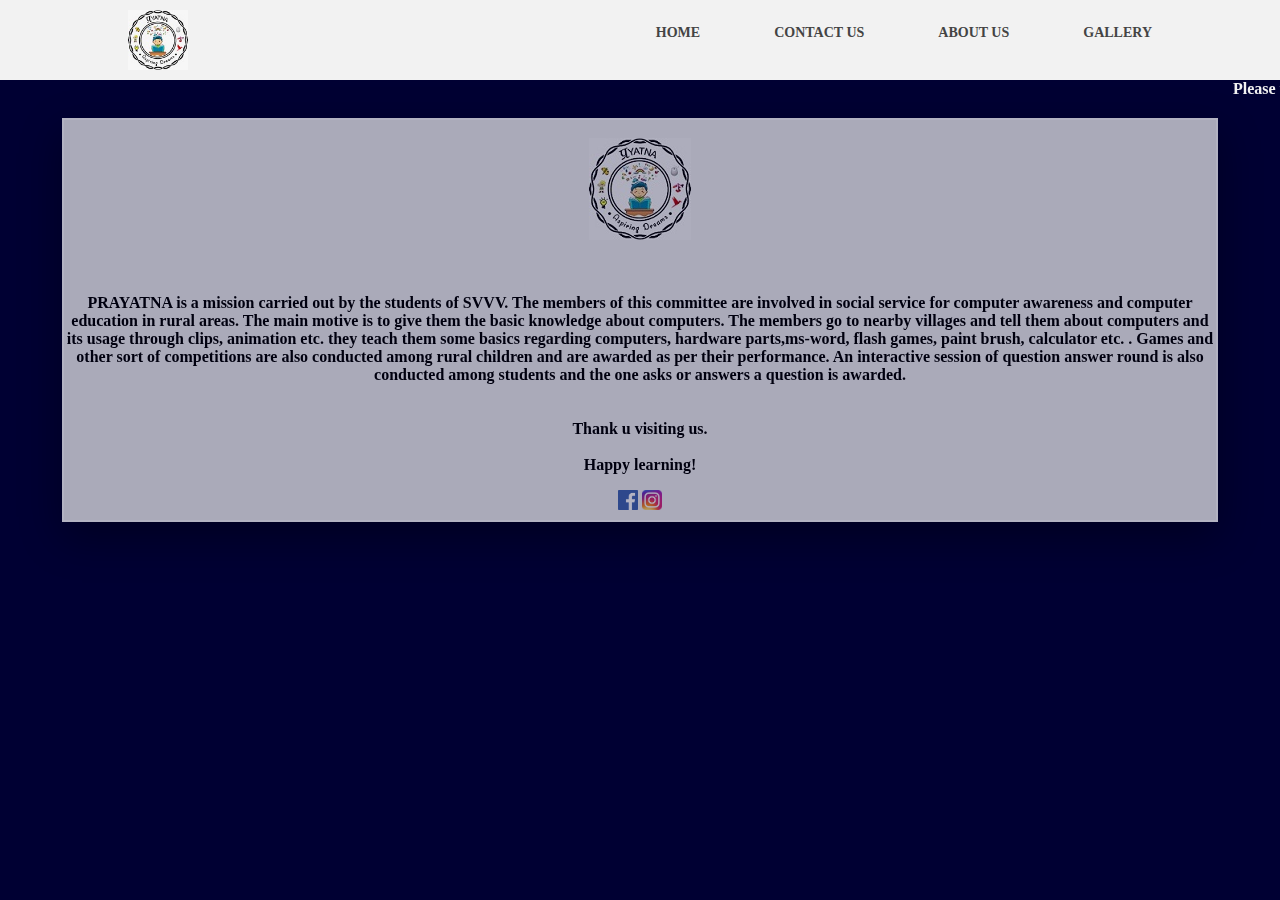
<file: index.html>
<!DOCTYPE html>
<html>
<head>
<title>About us</title>
<link href="Navigation.css" rel="stylesheet">
<link href="aboutus.css" rel="stylesheet">
<link rel="icon" type="image/jpg" href="smallLogo.jpg">
</head>
<body>
<header>
<div class="container1">
<img src="smallLogo.jpg" alt="logo" class="logo">
<nav>
<ul>
<li><a href="#">HOME</a></li>
<li><a href="#">CONTACT US</a></li>
<li><a href="index.html">ABOUT US</a></li>
<li><a href="#">GALLERY</a></li>
</ul>
</nav>
</header>
</div>
<marquee> Please write to us.</marquee>
<p></p>

<div class ="container_aboutus">
<center><br><img src="smallLogo.jpg" alt="logo" class="logo_ab" ></center>
<p><br><center> PRAYATNA is a mission carried out by the students of SVVV. The members of this committee are involved in social service for computer awareness and computer education in rural areas. The main motive is to give them the basic knowledge about computers. The members go to nearby villages and tell them about computers and its usage through clips, animation etc. they teach them some basics regarding computers, hardware parts,ms-word, flash games, paint brush, calculator etc. . Games and other sort of competitions are also conducted among rural children and are awarded as per their performance. An interactive session of question answer round is also conducted among students and the one asks or answers a question is awarded.</center><br><br>

<center>Thank u visiting us.</center><br>
<center>Happy learning!</center></p>

<center>
  <a href="https://www.facebook.com/prayatnasvvv/"><img src="facebook.png" width="20" height="20"></a>
  
  <a href="https://www.instagram.com/prayatna_indore/?hl=en"><img src="instagram.png" width="20" height="20"></a>
  <br><br><br>
  </center>
</div>
</div>
</body>
</html>
</file>
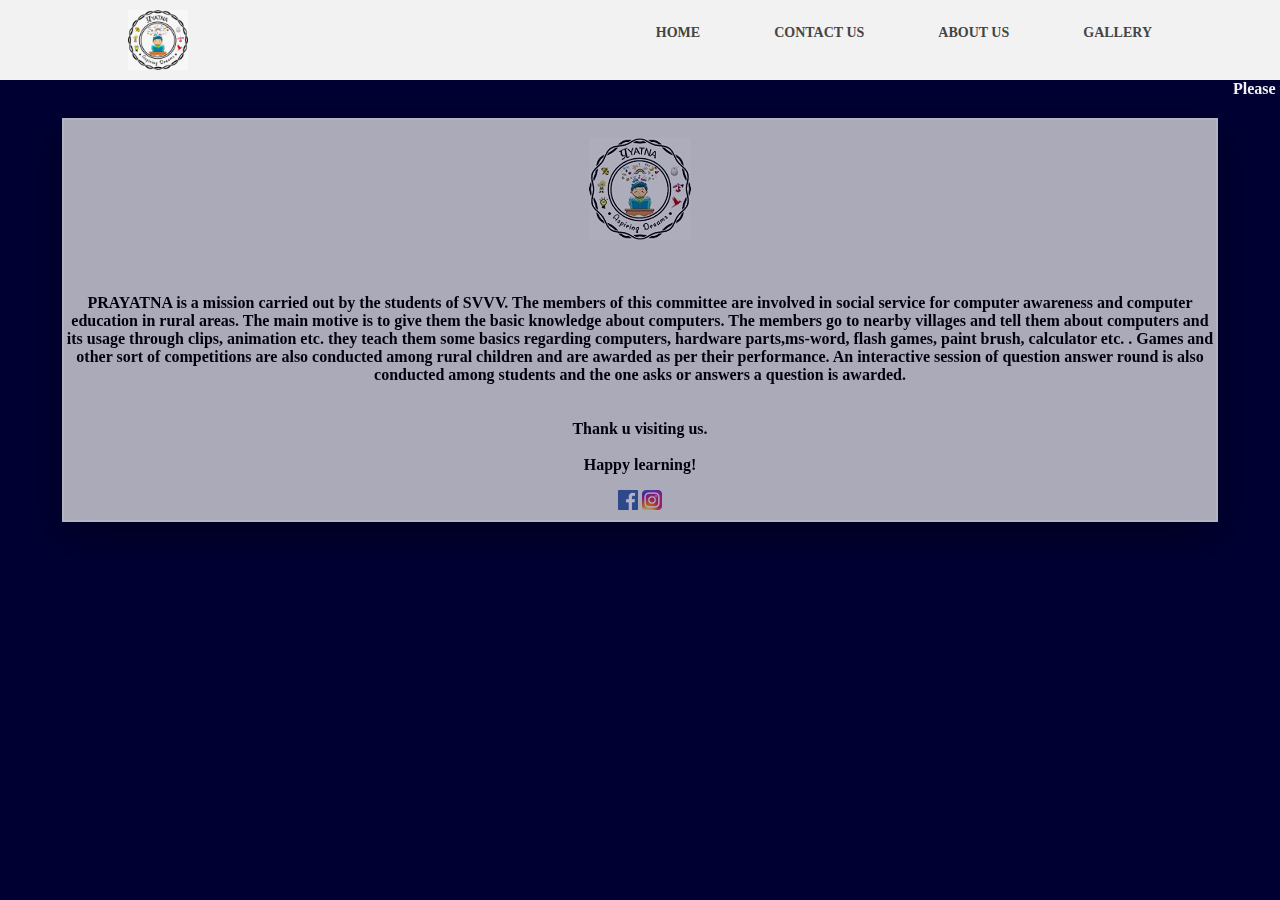
<file: About Us.html>
<!DOCTYPE html>
<html>
<head>
<title>About us</title>
<link href="Navigation.css" rel="stylesheet">
<link href="aboutus.css" rel="stylesheet">
<link rel="icon" type="image/jpeg" href="Logo1.jpeg">
</head>
<body>
<header>
<div class="container1">
<img src="Logo1.jpeg" alt="logo" class="logo">
<nav>
<ul>
<li><a href="#">HOME</a></li>
<li><a href="#">CONTACT US</a></li>
<li><a href="About Us.html">ABOUT US</a></li>
<li><a href="#">GALLERY</a></li>
</ul>
</nav>
</header>
</div>
<marquee> Please write to us.</marquee>
<p></p>

<div class ="container_aboutus">
<center><br><img src="smallLogo.jpg" alt="logo" class="logo_ab" ></center>
<p><br><center> PRAYATNA is a mission carried out by the students of SVVV. The members of this committee are involved in social service for computer awareness and computer education in rural areas. The main motive is to give them the basic knowledge about computers. The members go to nearby villages and tell them about computers and its usage through clips, animation etc. they teach them some basics regarding computers, hardware parts,ms-word, flash games, paint brush, calculator etc. . Games and other sort of competitions are also conducted among rural children and are awarded as per their performance. An interactive session of question answer round is also conducted among students and the one asks or answers a question is awarded.</center><br><br>

<center>Thank u visiting us.</center><br>
<center>Happy learning!</center></p>

<center>
  <a href="https://www.facebook.com/prayatnasvvv/"><img src="facebook.png" width="20" height="20"></a>
  
  <a href="https://www.instagram.com/prayatna_indore/?hl=en"><img src="instagram.png" width="20" height="20"></a>
  <br><br><br>
  </center>
</div>
</div>
</body>
</html>
</file>
<file: Navigation.css>
body {
	margin: 0;
	font-family: 'Work Sans', sans-serif;
	font-weight: 800;
	color:#f2f2f2;
}

.container1 {
	width: 80%;
	margin: 0 auto;
}

header {
  background:#f2f2f2;
}

header::after {
  content: '';
  display: table;
  clear: both;
}

.logo {
  float: left;
  padding: 10px 0;
  height: 60px;
  width: 60px;
  
}

nav {
  float: right;
}

nav ul {
  margin: 0;
  padding: 0;
  list-style: none;
}

nav li {
  display: inline-block;
  margin-left: 70px;
  padding-top: 23px;

  position: relative;
}

nav a {
  color: #444;
  text-decoration: none;
  text-transform: uppercase;
  font-size: 14px;
}

nav a:hover {
  color: #000;
}

nav a::before {
  content: '';
  display: block;
  height: 5px;
  background-color: #444;

  position: absolute;
  top: 0;
  width: 0%;

  transition: all ease-in-out 250ms;
}

nav a:hover::before {
  width: 100%;
}

.footer1{
	content: '';
	display:inline-block;
	background:#f2f2f2;
	height:150px;
	width:1360px;
	padding:20px;
}
footer p {
	 color: #444;
}
footer a {
	 color: #444;
}
</file>
<file: aboutus.css>
body{
	margin:0;
	padding:0;
	background-color: #000033;
	background-size:cover;
	font-family:gabriel;

}
.title
{   
	text-align:center;
	padding:50px 0 20px;
}
.title h1
{
	margin: 0;
	padding: 0;
	color:#f2f2f2;
	text-transform:uppercase;
	font-size:36px;
}
.container_aboutus
{
	opacity:0.7;
	width:90%;
	height:400px;
        background-color:#f2f2f2;
	margin:0 auto;
	border : 2px solid #fff;
	box-shadow: 0 15px 40px rgba(0,0,0,.5);
	color:black;
}
.container_aboutus p{
	margin: 5;
	
}

.logo_ab{
	float:center;
}
</file>
